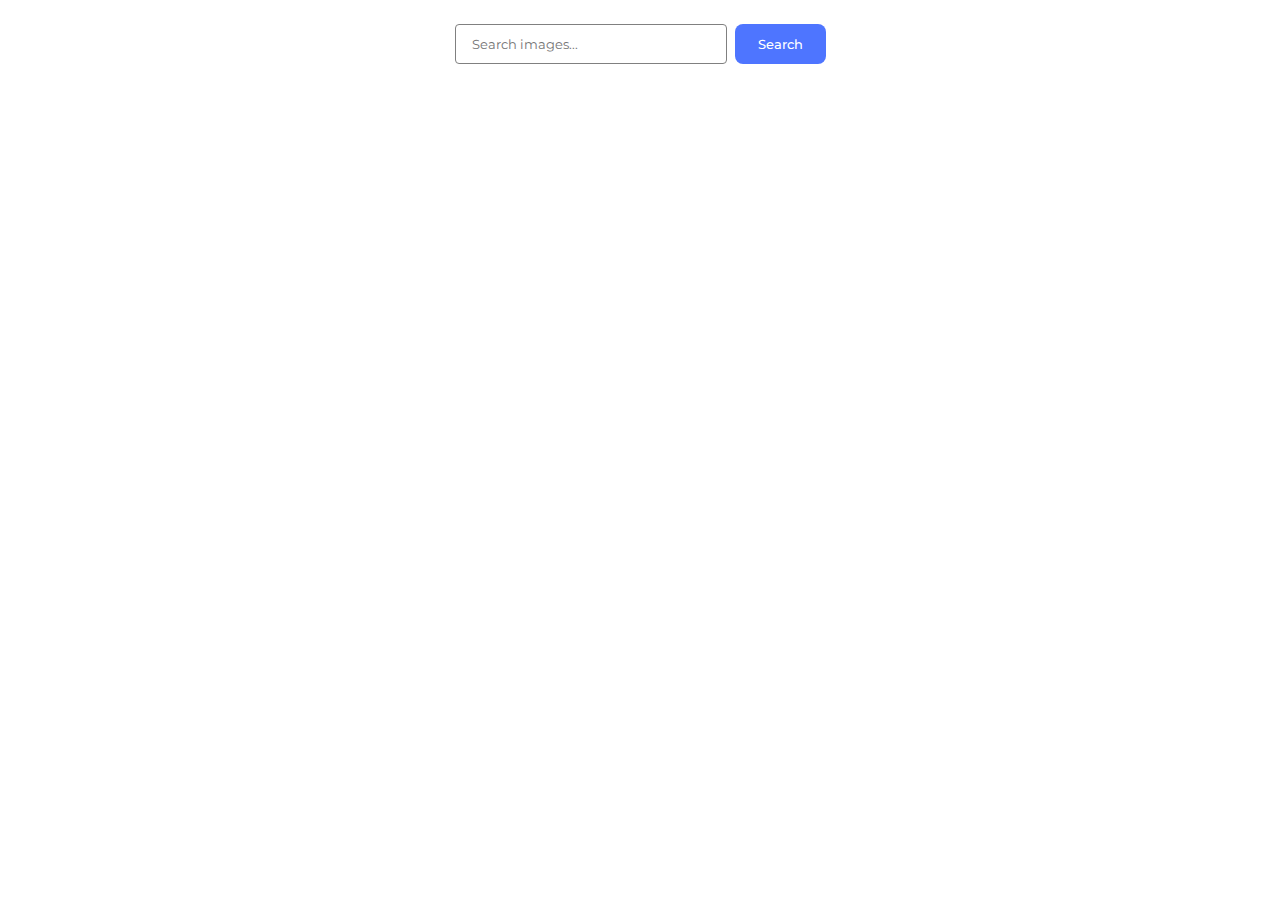
<file: src/index.html>
<!DOCTYPE html>
<html lang="en">
  <head>
    <meta charset="UTF-8" />
    <link rel="icon" type="image/svg+xml" href="/favicon.svg" />
    <meta name="viewport" content="width=device-width, initial-scale=1.0" />
    <link rel="preconnect" href="https://fonts.googleapis.com" />
    <link rel="preconnect" href="https://fonts.gstatic.com" crossorigin />
    <link
      href="https://fonts.googleapis.com/css2?family=Montserrat:wght@100..900&display=swap"
      rel="stylesheet"
    />
    <title>My homework number 11</title>
    <link rel="stylesheet" href="./css/reset.css" />
    <link rel="stylesheet" href="./css/styles.css" />
  </head>
  <body>
    <form class="search-form">
      <input
        type="text"
        id="image"
        name="image"
        placeholder="Search images..."
      />
      <button type="submit" data-search>Search</button>
    </form>

    <span class="loader"></span>

    <ul class="gallery"></ul>

    <script type="module" src="./main.js"></script>
  </body>
</html>
</file>
<file: src/css/styles.css>
/**
  |============================
  | include css partials with
  | default @import url()
  |============================
*/
@import url('./reset.css');

:root {
  font-family: Inter, Avenir, Helvetica, Arial, sans-serif;
  font-size: 16px;
  line-height: 24px;
  font-weight: 400;

  color: #242424;
  background-color: rgba(255, 255, 255, 0.87);

  font-synthesis: none;
  text-rendering: optimizeLegibility;
  -webkit-font-smoothing: antialiased;
  -moz-osx-font-smoothing: grayscale;
  -webkit-text-size-adjust: 100%;
}

* {
  box-sizing: border-box;
}

body {
  font-family: 'Montserrat', sans-serif;
  font-size: 16px;
  line-height: 1.5;
  font-weight: 400;
  letter-spacing: 0.04em;
  color: #2e2f42;
}

.search-form {
  margin-top: 24px;
  display: flex;
  justify-content: center;
  gap: 8px;
}

input {
  padding: 8px 16px;
  width: 272px;
  height: 40px;
  font-family: 'Montserrat', sans-serif;
  border-radius: 4px;
  border: 1px solid #808080;
  transition: border 250ms cubic-bezier(0.4, 0, 0.2, 1);
}

input:hover {
  border: 1px solid #000;
}

input:focus {
  border: 1px solid #4e75ff;
}

button[data-search] {
  padding: 8px 16px;
  width: 91px;
  height: 40px;
  font-family: 'Montserrat', sans-serif;
  font-weight: 500;
  color: #fff;
  background-color: #4e75ff;
  border: none;
  border-radius: 8px;
  cursor: pointer;
  transition: background-color 250ms cubic-bezier(0.4, 0, 0.2, 1);
}

button[data-search]:hover,
button[data-search]:focus {
  background-color: #6c8cff;
}

.gallery {
  margin: 20px auto;
  display: flex;
  flex-wrap: wrap;
  justify-content: center;
  row-gap: 24px;
  column-gap: 24px;
}

.gallery-item {
  border: 1px solid #808080;
  transition: transform 250ms cubic-bezier(0.4, 0, 0.2, 1);
}

.gallery-item:hover,
.gallery-item:focus {
  transform: scale(1.04);
}

.gallery-image {
  width: 360px;
  height: 152px;
}

.image-info {
  padding: 4px 16px;
  width: 360px;
  display: flex;
  flex-direction: row;
  justify-content: space-evenly;
  gap: 16px;
}

.item-info {
  font-weight: 600;
  line-height: 1.33333;
  font-size: 12px;
  text-align: center;
}

.item-info span {
  font-weight: 400;
  line-height: 2;
}

/*  */

.loader {
  width: 78px;
  height: 78px;
  display: none;
  position: relative;
  left: 50%;
  margin-top: 50px;
}

.loader::after {
  content: '';
  box-sizing: border-box;
  position: absolute;
  left: 0;
  top: 0;
  border: 10px solid transparent;
  transform: rotate(-40deg);
  width: 48px;
  height: 48px;
  border-width: 3px;
  border-style: dashed solid solid dotted;
  border-color: #ff3d00 #ff3d00 transparent #ff3d00;
  border-radius: 50%;

  box-sizing: border-box;
  animation: rotation 1s linear infinite;
}

@keyframes rotation {
  0% {
    transform: rotate(0deg);
  }
  100% {
    transform: rotate(360deg);
  }
}
</file>
